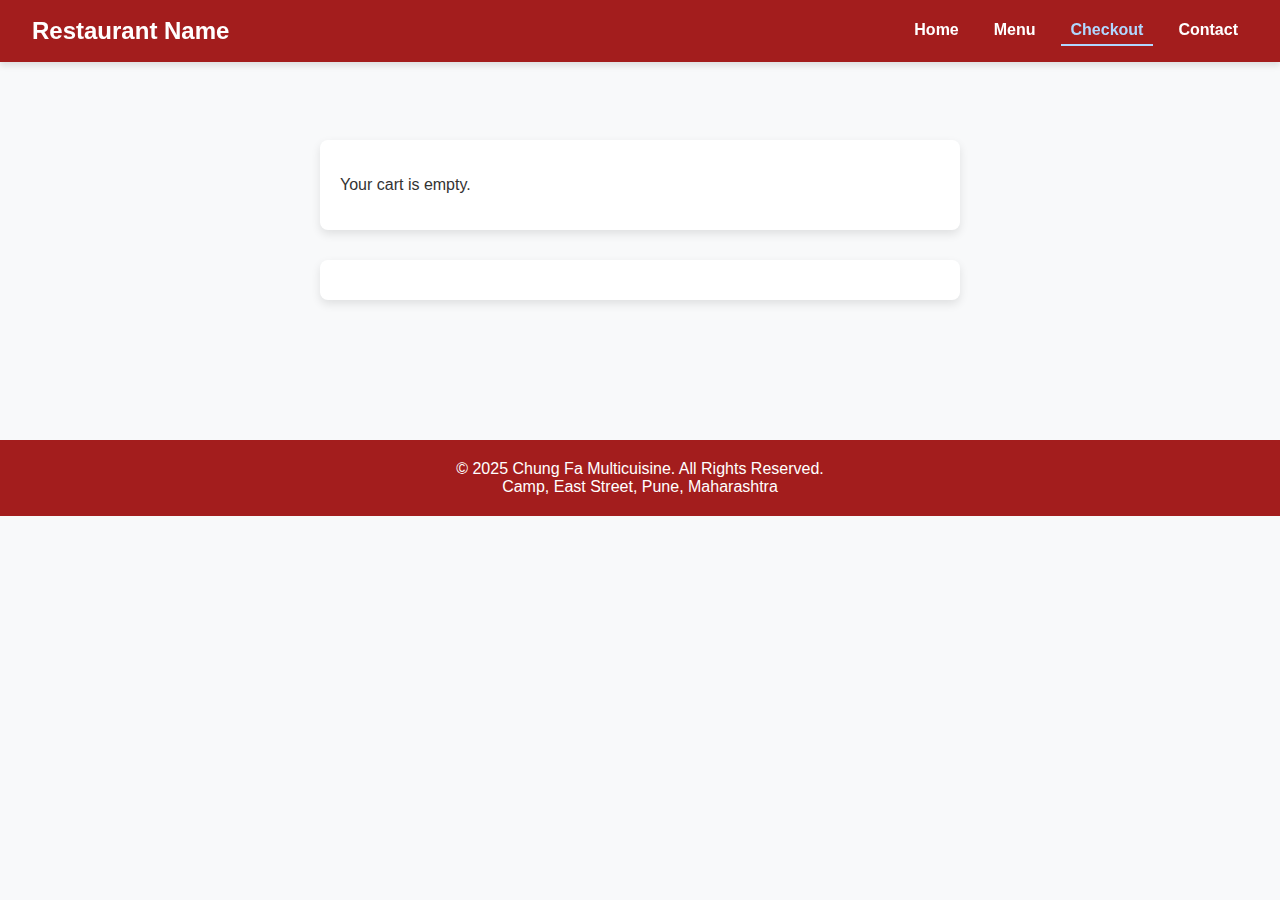
<file: checkout.html>
<!DOCTYPE html>
<html lang="en">
<head>
  <meta charset="UTF-8">
  <meta name="viewport" content="width=device-width, initial-scale=1.0">
  <title>Checkout</title>
  <link rel="stylesheet" href="css/checkout.css">
</head>
<body>
  <header>
    <nav class="navbar">
      <a href="index.html" class="logo">Restaurant Name</a>
      <div class="menu">
        <a href="index.html">Home</a>
        <a href="menu.html">Menu</a>
        <a href="checkout.html" class="active">Checkout</a>
        <a href="contact.html">Contact</a>
      </div>
    </nav>
  </header>
  <main>
    <div id="cart-container" class="cart-container"></div>
    <div id="total-container" class="total-container"></div>
  </main>
  <footer>
    <p>&copy; 2025 Chung Fa Multicuisine. All Rights Reserved.</p>
    <p>Camp, East Street, Pune, Maharashtra</p>
  </footer>
  <script src="js/checkout.js"></script>
</body>
</html>
</file>
<file: css/checkout.css>
/* General Styles */
body {
  font-family: 'Arial', sans-serif;
  margin: 0;
  padding: 0;
  box-sizing: border-box;
  background-color: #f8f9fa;
  color: #333;
}

/* Navbar Styles */
.navbar {
  display: flex;
  justify-content: space-between; /* Space between logo and buttons */
  align-items: center;
  padding: 1rem 2rem;
  background-color: #A31D1D; /* Dark blue background */
  position: fixed;
  top: 0;
  left: 0;
  width: 100%;
  z-index: 100;
  box-shadow: 0 4px 6px rgba(0, 0, 0, 0.1);
  box-sizing: border-box;
  overflow: hidden; /* Prevent overflow issues */
}

.navbar .logo {
  font-size: 1.5rem;
  font-weight: bold;
  color: white;
  text-decoration: none;
  white-space: nowrap; /* Prevent wrapping for long names */
}

.navbar .menu {
  display: flex;
  gap: 15px; /* Space between buttons */
  flex-wrap: wrap; /* Allow buttons to wrap if needed */
}

.navbar .menu a {
  color: white;
  text-decoration: none;
  font-weight: bold;
  font-size: 1rem;
  padding: 5px 10px; /* Add padding to buttons */
  transition: color 0.3s ease;
  white-space: nowrap; /* Prevent button text from wrapping */
}

.navbar .menu a:hover {
  color: #b0d7ff; /* Light blue on hover */
}

.navbar .menu a.active {
  color: #b0d7ff;
  border-bottom: 2px solid #b0d7ff;
}

@media screen and (max-width: 768px) {
  .navbar .menu {
    flex-wrap: wrap; /* Allow menu items to wrap on smaller screens */
    justify-content: flex-end; /* Keep buttons aligned right */
  }

  .navbar .menu a {
    font-size: 0.9rem; /* Reduce font size for smaller screens */
    padding: 5px 8px;
  }
}


/* Main Section */
main {
  padding: 120px 20px;
  text-align: center;
}

.cart-container, .total-container {
  margin: 20px auto;
  padding: 20px;
  border-radius: 8px;
  background-color: #fff;
  box-shadow: 0 4px 10px rgba(0, 0, 0, 0.1);
  max-width: 600px;
  text-align: left;
}

.cart-container {
  margin-bottom: 30px;
}

/* Footer Styles */
footer {
  background-color: #A31D1D;
  color: white;
  text-align: center;
  padding: 20px;
}

footer p {
  margin: 0;
}

/* Animations */
@keyframes fadeInUp {
  0% {
    opacity: 0;
    transform: translateY(20px);
  }
  100% {
    opacity: 1;
    transform: translateY(0);
  }
}

/* Media Queries */
@media screen and (max-width: 768px) {
  .navbar .menu a {
    font-size: 0.9rem;
  }
  .cart-container, .total-container {
    padding: 15px;
  }
}
</file>
